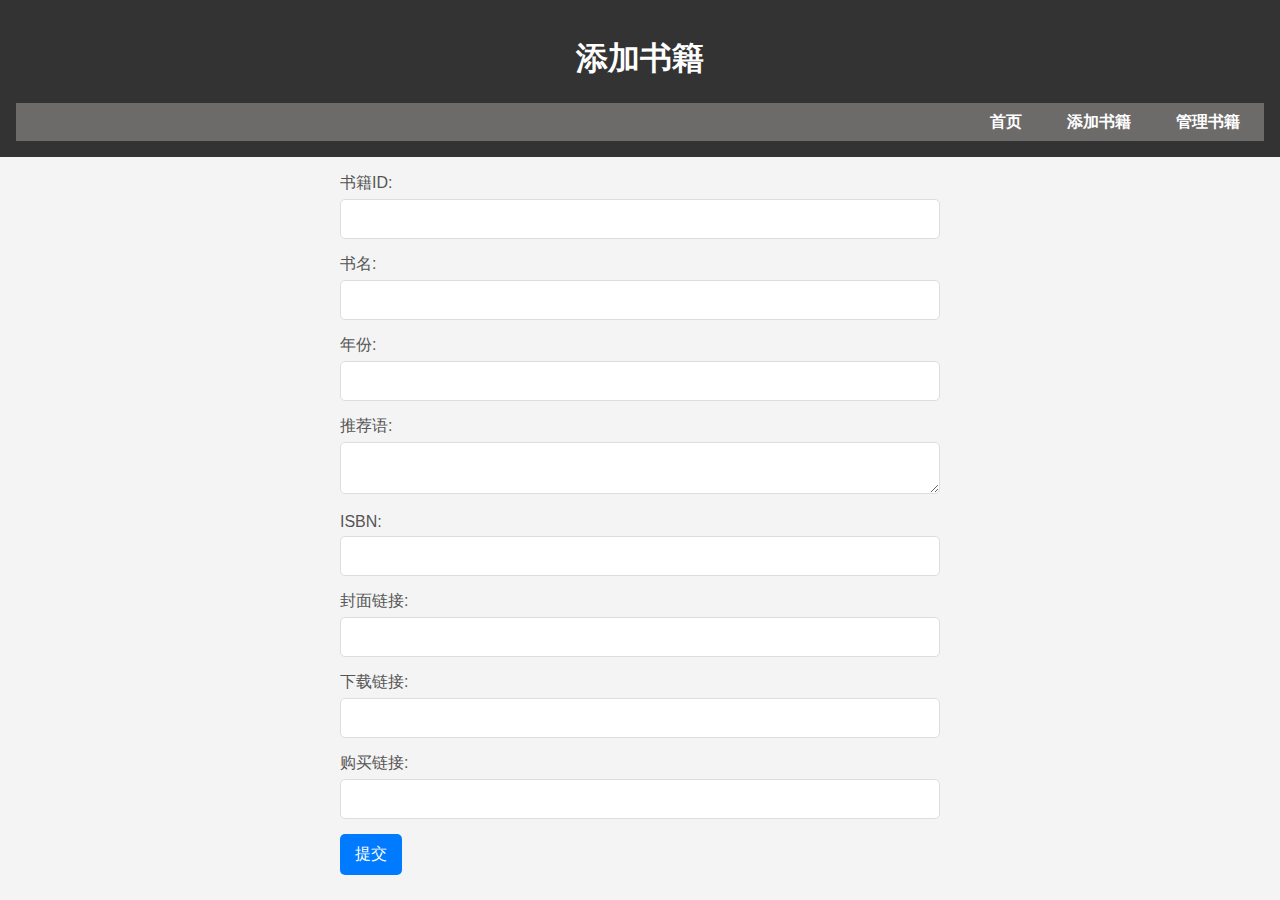
<file: addbook.html>
<!DOCTYPE html>
<html lang="en">
<head>
    <meta charset="UTF-8">
    <meta name="viewport" content="width=device-width, initial-scale=1.0">
    <title>添加书籍</title>
    <link rel="stylesheet" href="styles.css">
</head>
<body>
    <header>
        <h1>添加书籍</h1>
        <nav>
            <div class="menu-toggle" id="menu-toggle">
                &#9776; <!-- Unicode for the hamburger icon -->
            </div>
            <ul class="menu" id="menu">
                <li><a href="index.html">首页</a></li>
                <li><a href="addbook.html">添加书籍</a></li>
                <li><a href="manage.html">管理书籍</a></li>
            </ul>
        </nav>
    </header>
    <main>
        <form id="add-book-form" class="form-container">
            <div class="form-group">
                <label for="book-id">书籍ID:</label>
                <input type="text" id="book-id" name="book-id" required>
            </div>
            
            <div class="form-group">
                <label for="book-name">书名:</label>
                <input type="text" id="book-name" name="book-name" required>
            </div>
            
            <div class="form-group">
                <label for="book-year">年份:</label>
                <input type="text" id="book-year" name="book-year" required>
            </div>
            
            <div class="form-group">
                <label for="book-review">推荐语:</label>
                <textarea id="book-review" name="book-review" required></textarea>
            </div>
            
            <div class="form-group">
                <label for="book-isbn">ISBN:</label>
                <input type="text" id="book-isbn" name="book-isbn" required>
            </div>
            
            <div class="form-group">
                <label for="book-cover">封面链接:</label>
                <input type="text" id="book-cover" name="book-cover" required>
            </div>
            
            <div class="form-group">
                <label for="download-link">下载链接:</label>
                <input type="text" id="download-link" name="download-link">
            </div>
            
            <div class="form-group">
                <label for="purchase-link">购买链接:</label>
                <input type="text" id="purchase-link" name="purchase-link">
            </div>
            
            <button type="submit">提交</button>
        </form>
    </main>
    <script src="addbook.js"></script>
</body>
</html>
</file>
<file: styles.css>
body {
    font-family: Arial, sans-serif;
    margin: 0;
    padding: 0;
    background-color: #f4f4f4;
}

header {
    background-color: #333;
    color: #fff;
    padding: 1rem;
    text-align: center;
}

nav {
    position: relative;
    background-color: rgb(109, 106, 106);
    padding: 0.55rem;
}

.menu-toggle {
    font-size: 2em;
    cursor: pointer;
    display: none; /* Hide the menu icon by default */
}

nav ul {
    list-style: none;
    padding: 0;
    margin: 0;
    display: flex;
    justify-content: flex-end;
    gap: 15px;
}

nav ul li {
    margin: 0;
}

nav ul li a {
    color: white;
    text-decoration: none;
    font-weight: bold;
    font-size: 1em;
    padding: 10px 15px;
    transition: background-color 0.3s ease, color 0.3s ease;
    border-radius: 5px;
}

nav ul li a:hover {
    background-color: #007BFF;
    color: white;
}
/* .add-book-button {
    text-align: right;
}

.add-book-button a {
    display: inline-block;
    padding: 10px 20px;
    background-color: #007bff;
    color: white;
    text-decoration: none;
    border-radius: 5px;
}

.add-book-button a:hover {
    background-color: #0056b3;
} */

footer {
    background-color: #333;
    color: #fff;
    padding: 1rem;
    text-align: center;
}
main {
    padding: 1rem;
}

.book-grid {
    display: grid;
    grid-template-columns: repeat(auto-fill, minmax(200px, 1fr));
    gap: 1rem;
}

.book-item {
    background-color: #fff;
    border-radius: 10px;
    box-shadow: 0 4px 8px rgba(0, 0, 0, 0.1);
    overflow: hidden;
    text-align: center;
}

.book-item img {
    width: 100%;
    border-bottom: 1px solid #ddd;
}

.book-item h2 {
    margin: 0;
    padding: 0.5rem;
    font-size: 1.2rem;
    color: #333;
}

.book-item a {
    text-decoration: none;
    color: #333;
}

.book-item a:visited {
    color: #333;
}

.book-details {
    display: flex;
    flex-direction: column;
    align-items: center;
    background-color: #fff;
    padding: 1rem;
    border-radius: 10px;
    box-shadow: 0 4px 8px rgba(0, 0, 0, 0.1);
}

.book-details img {
    width: 100%;
    max-width: 300px;
    border-radius: 10px;
    margin-bottom: 1rem;
}

.book-info {
    text-align: center;
}

.download-button, .support-button {
    display: inline-block;
    padding: 0.5rem 1rem;
    margin-top: 1rem;
    background-color: #007bff;
    color: #fff;
    text-decoration: none;
    border-radius: 5px;
    transition: background-color 0.3s;
}

.support-button {
    background-color: #28a745;
}

.download-button:hover {
    background-color: #0056b3;
}

.support-button:hover {
    background-color: #218838;
}

.copyright-notice {
    margin-top: 1rem;
    color: red;
    font-weight: bold;
}

.form-container {
    max-width: 600px;
    margin: auto;
}

.form-group {
    margin-bottom: 15px;
}

.form-group label {
    display: block;
    margin-bottom: 5px;
    color: #555;
}

.form-group input,
.form-group textarea {
    width: 100%;
    padding: 10px;
    border: 1px solid #ddd;
    border-radius: 5px;
    box-sizing: border-box;
    font-size: 1em;
}

.form-group textarea {
    resize: vertical;
}

.book-review {
    text-align: left;
}


button[type="submit"] {
    background-color: #007BFF;
    color: white;
    padding: 10px 15px;
    border: none;
    border-radius: 5px;
    cursor: pointer;
    font-size: 1em;
}

button[type="submit"]:hover {
    background-color: #0056b3;
}

@media (min-width: 1200px) {
    .book-grid {
        grid-template-columns: repeat(5, 1fr);
    }
}

@media (max-width: 1199px) and (min-width: 600px) {
    .book-grid {
        grid-template-columns: repeat(3, 1fr);
    }
}

@media (max-width: 599px) {
    .book-grid {
        grid-template-columns: repeat(2, 1fr);
    }
}
</file>
